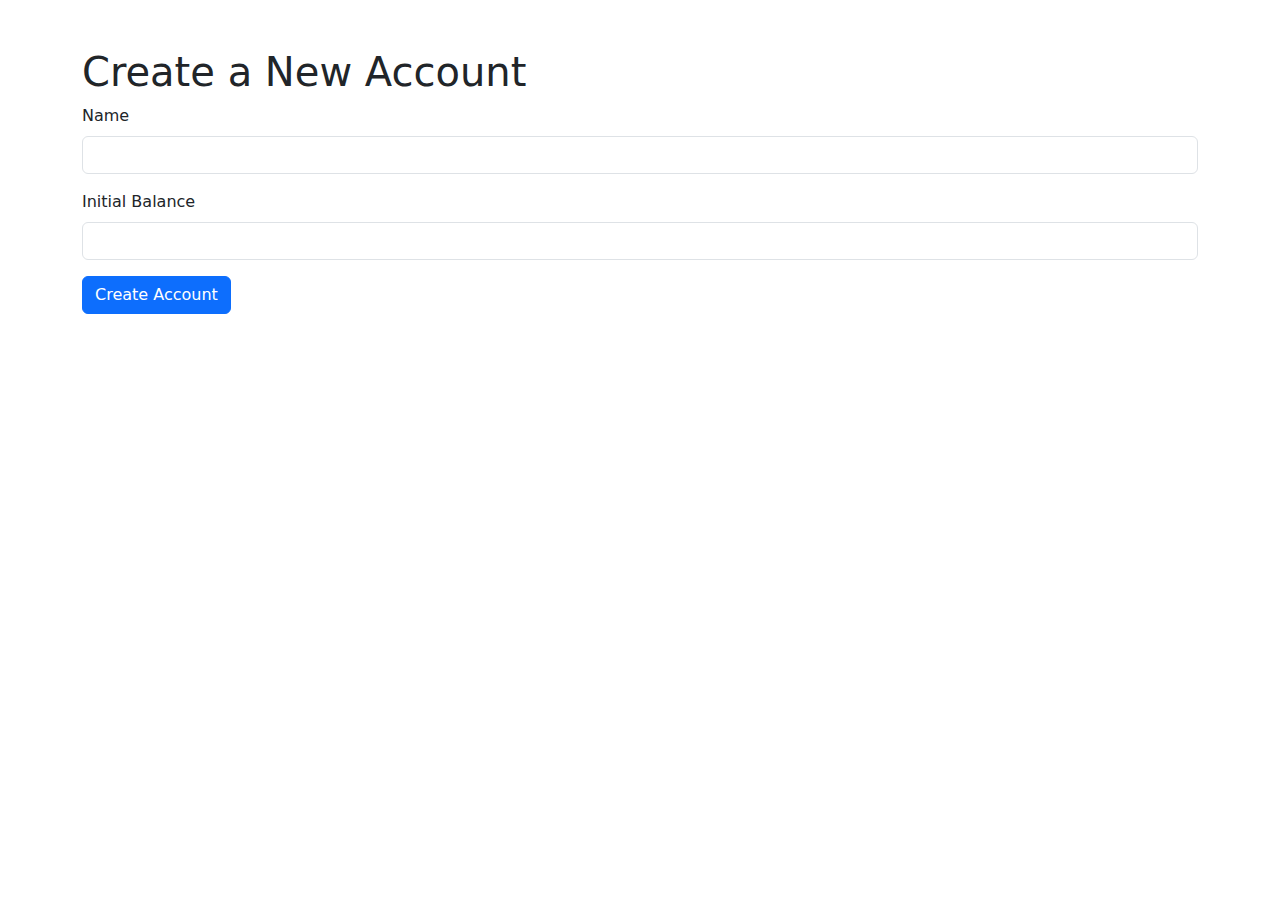
<file: bank-app/src/main/resources/static/html/create_account.html>
<!DOCTYPE html>
<html lang="en">
<head>
    <meta charset="UTF-8">
    <meta name="viewport" content="width=device-width, initial-scale=1.0">
    <title>Create Account</title>
    <link href="https://cdn.jsdelivr.net/npm/bootstrap@5.3.0/dist/css/bootstrap.min.css" rel="stylesheet">
    <script src="../js/app.js"></script>
</head>
<body>
<div class="container mt-5">
    <h1>Create a New Account</h1>
    <form id="createAccountForm" onsubmit="event.preventDefault(); createAccount();">
        <div class="mb-3">
            <label for="name" class="form-label">Name</label>
            <input type="text" class="form-control" id="name" required>
        </div>
        <div class="mb-3">
            <label for="balance" class="form-label">Initial Balance</label>
            <input type="number" class="form-control" id="balance" required>
        </div>
        <button type="submit" class="btn btn-primary">Create Account</button>
    </form>
    <div id="result" class="mt-3"></div> <!-- To display result -->
</div>

<script src="https://cdn.jsdelivr.net/npm/bootstrap@5.3.0/dist/js/bootstrap.bundle.min.js"></script>
</body>
</html>
</file>
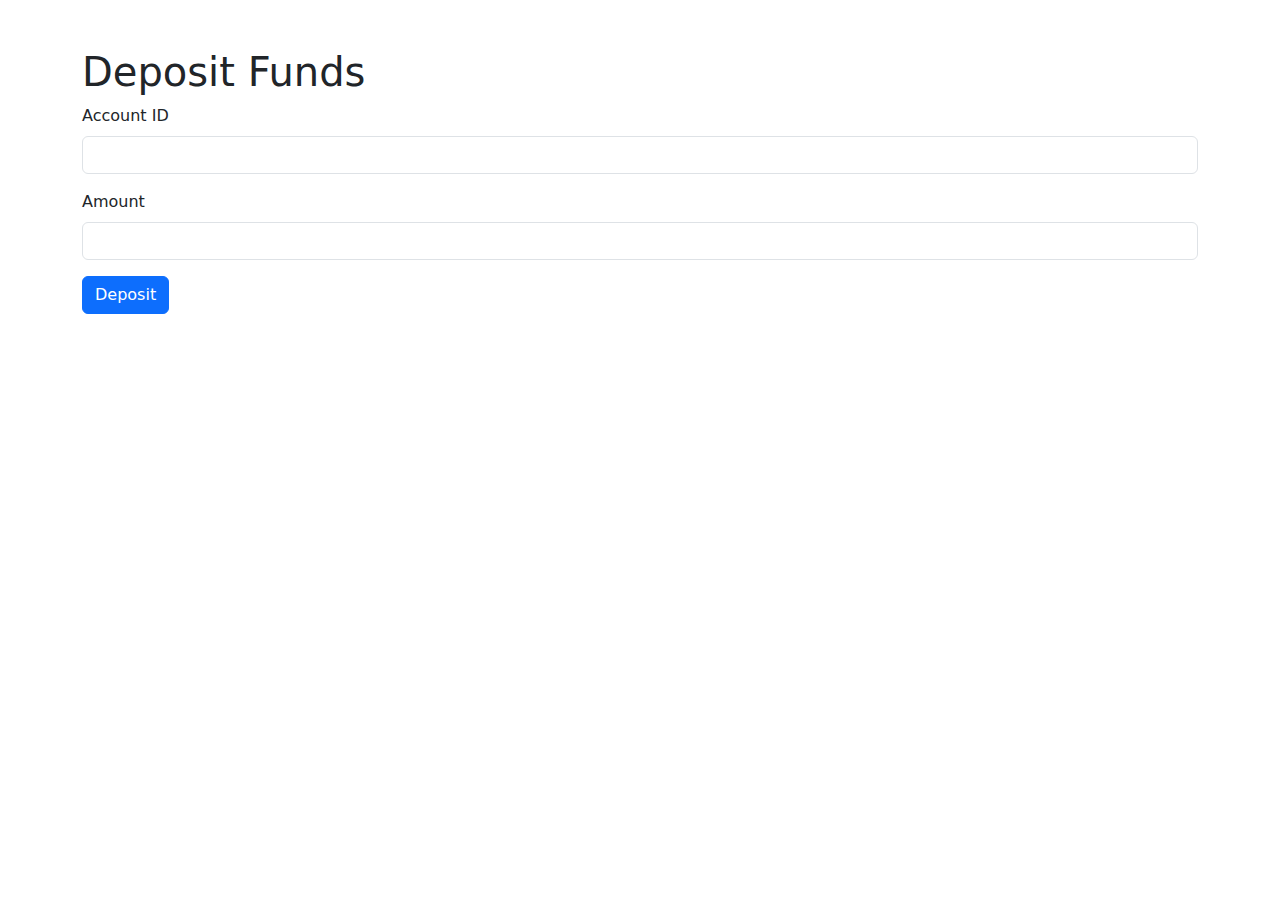
<file: bank-app/src/main/resources/static/html/deposit.html>
<!DOCTYPE html>
<html lang="en">
<head>
    <meta charset="UTF-8">
    <meta name="viewport" content="width=device-width, initial-scale=1.0">
    <title>Deposit Funds</title>
    <link href="https://cdn.jsdelivr.net/npm/bootstrap@5.3.0/dist/css/bootstrap.min.css" rel="stylesheet">
    <script src="../js/app.js"></script>
</head>
<body>
<div class="container mt-5">
    <h1>Deposit Funds</h1>
    <form id="depositForm" onsubmit="event.preventDefault(); deposit();">
        <div class="mb-3">
            <label for="accountId" class="form-label">Account ID</label>
            <input type="number" class="form-control" id="accountId" required>
        </div>
        <div class="mb-3">
            <label for="amount" class="form-label">Amount</label>
            <input type="number" class="form-control" id="amount" required>
        </div>
        <button type="submit" class="btn btn-primary">Deposit</button>
    </form>
    <div id="result" class="mt-3"></div> <!-- To display result -->
</div>

<script src="https://cdn.jsdelivr.net/npm/bootstrap@5.3.0/dist/js/bootstrap.bundle.min.js"></script>
</body>
</html>
</file>
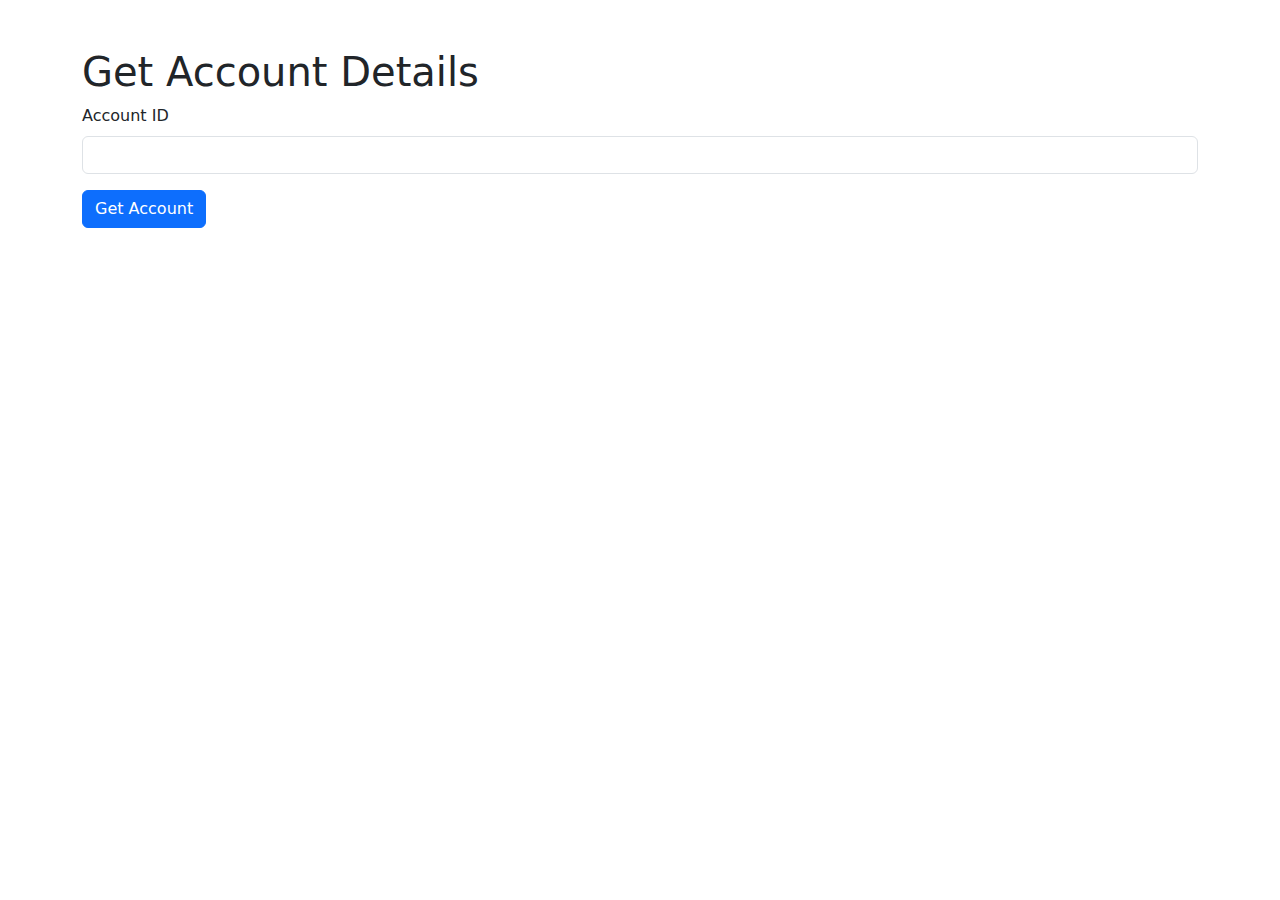
<file: bank-app/src/main/resources/static/html/get_account.html>
<!DOCTYPE html>
<html lang="en">
<head>
    <meta charset="UTF-8">
    <meta name="viewport" content="width=device-width, initial-scale=1.0">
    <title>Get Account Details</title>
    <link href="https://cdn.jsdelivr.net/npm/bootstrap@5.3.0/dist/css/bootstrap.min.css" rel="stylesheet">
    <script src="../js/app.js"></script>
</head>
<body>
<div class="container mt-5">
    <h1>Get Account Details</h1>
    <form id="getAccountForm" onsubmit="event.preventDefault(); getAccount();">
        <div class="mb-3">
            <label for="accountId" class="form-label">Account ID</label>
            <input type="number" class="form-control" id="accountId" required>
        </div>
        <button type="submit" class="btn btn-primary">Get Account</button>
    </form>
    <div id="result" class="mt-3"></div> <!-- To display result -->
</div>

<script src="https://cdn.jsdelivr.net/npm/bootstrap@5.3.0/dist/js/bootstrap.bundle.min.js"></script>
</body>
</html>
</file>
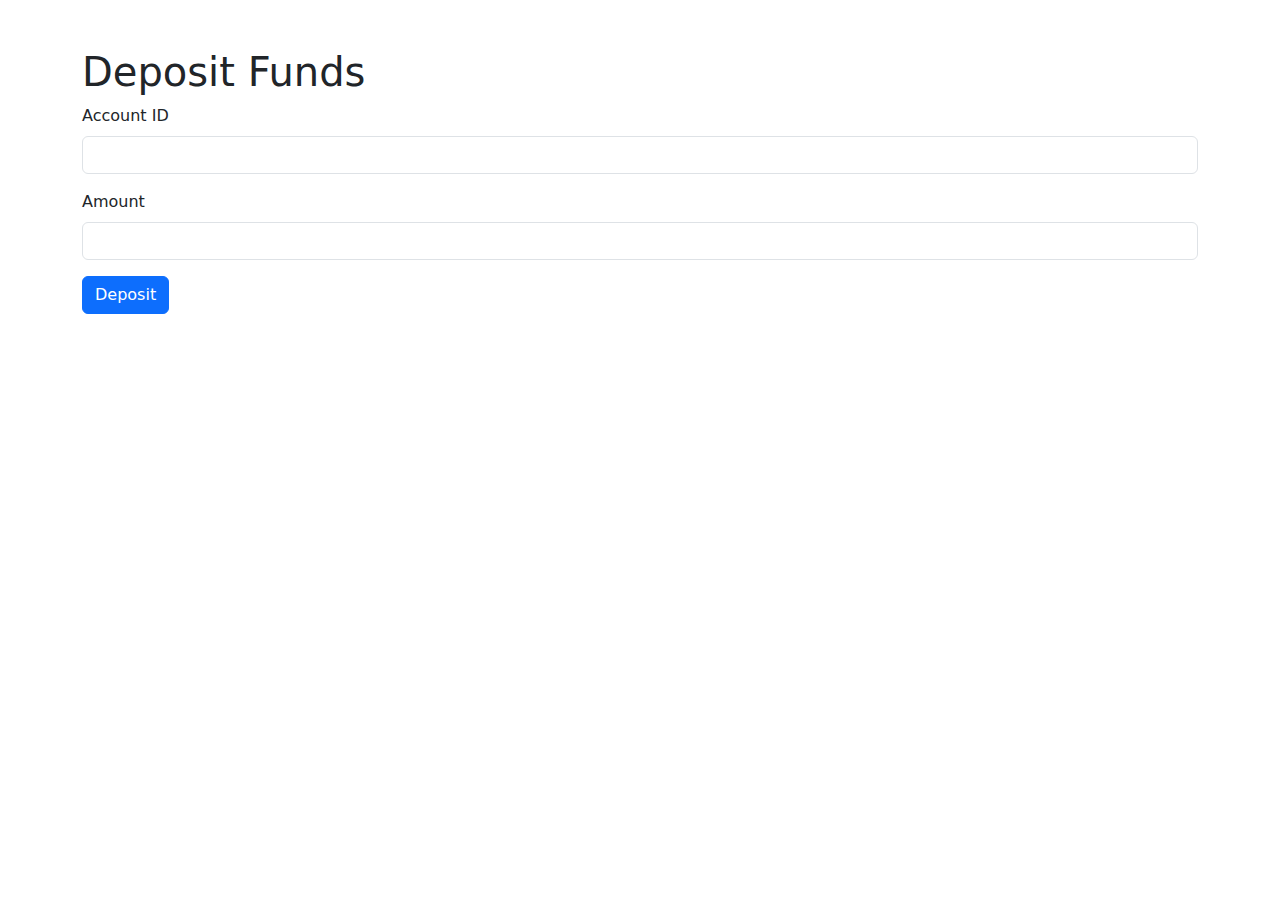
<file: bank-app/src/main/resources/static/html/withdraw.html>
<!DOCTYPE html>
<html lang="en">
<head>
    <meta charset="UTF-8">
    <meta name="viewport" content="width=device-width, initial-scale=1.0">
    <title>Deposit Funds</title>
    <link href="https://cdn.jsdelivr.net/npm/bootstrap@5.3.0/dist/css/bootstrap.min.css" rel="stylesheet">
    <script src="../js/app.js"></script>
</head>
<body>
<div class="container mt-5">
    <h1>Deposit Funds</h1>
    <form id="depositForm" onsubmit="event.preventDefault(); withdraw();">
        <div class="mb-3">
            <label for="accountId" class="form-label">Account ID</label>
            <input type="number" class="form-control" id="accountId" required>
        </div>
        <div class="mb-3">
            <label for="amount" class="form-label">Amount</label>
            <input type="number" class="form-control" id="amount" required>
        </div>
        <button type="submit" class="btn btn-primary">Deposit</button>
    </form>
    <div id="result" class="mt-3"></div> <!-- To display result -->
</div>

<script src="https://cdn.jsdelivr.net/npm/bootstrap@5.3.0/dist/js/bootstrap.bundle.min.js"></script>
</body>
</html>
</file>
